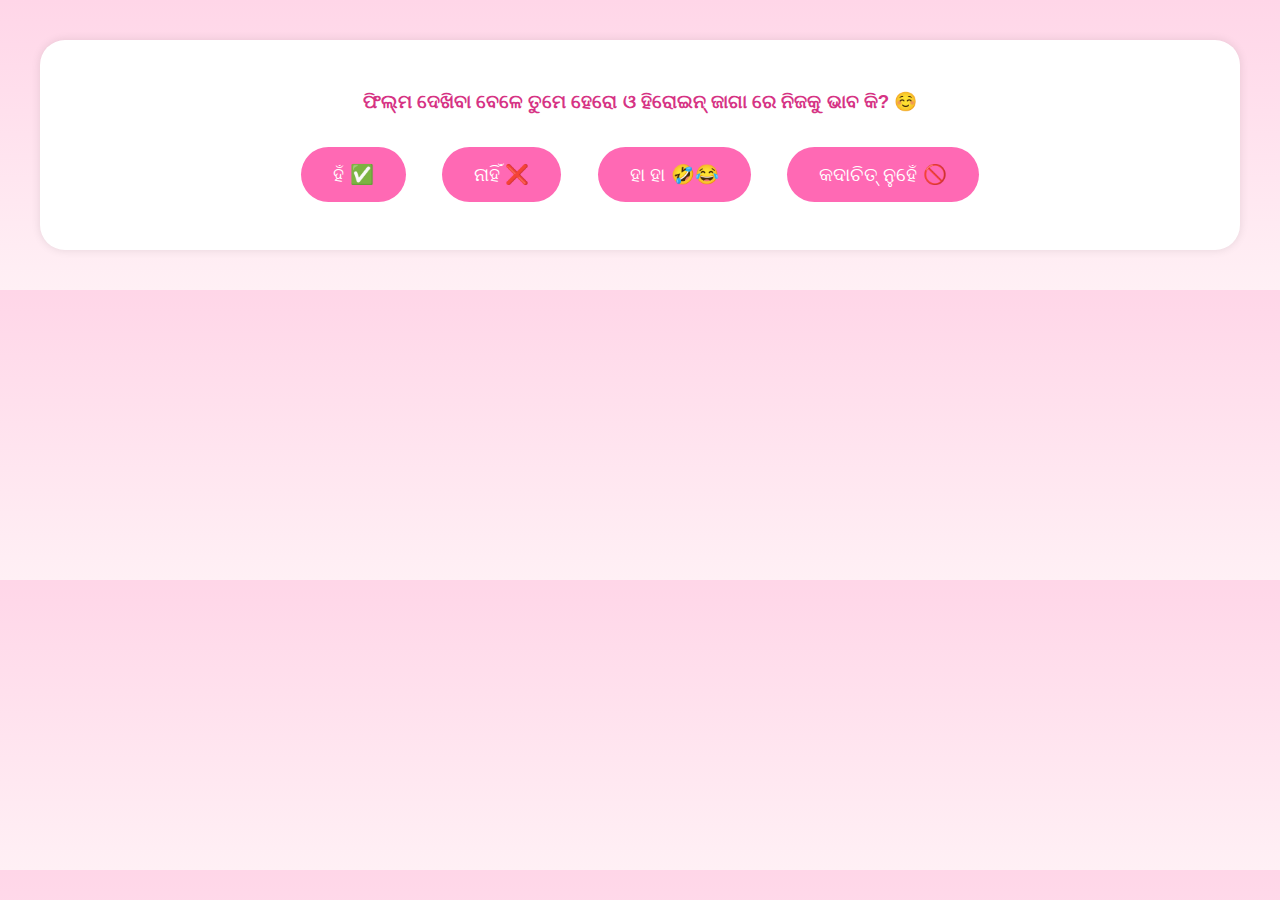
<file: q1.html>
<!DOCTYPE html>
<html lang="or">
<head>
    <meta charset="UTF-8">
    <title>Question 1</title>
    <link rel="stylesheet" href="style.css">
</head>
<body class="quiz">
    <div class="container">
        <h3>ଫିଲ୍ମ ଦେଖିବା ବେଳେ ତୁମେ ହେରୋ ଓ ହିରୋଇନ୍ ଜାଗା ରେ ନିଜକୁ ଭାବ କି? ☺️</h3>
        <form action="q2.html" method="get" onsubmit="saveAnswer(1);">
            <button type="submit" name="ans" value="4">ହଁ ✅</button>
            <button type="submit" name="ans" value="0">ନାହିଁ ❌</button>
            <button type="submit" name="ans" value="2">ହା ହା 🤣😂</button>
            <button type="submit" name="ans" value="1">କଦାଚିତ୍‌ ନୁହେଁ 🚫</button>
        </form>
    </div>
    <script src="script.js"></script>
</body>
</html>
</file>
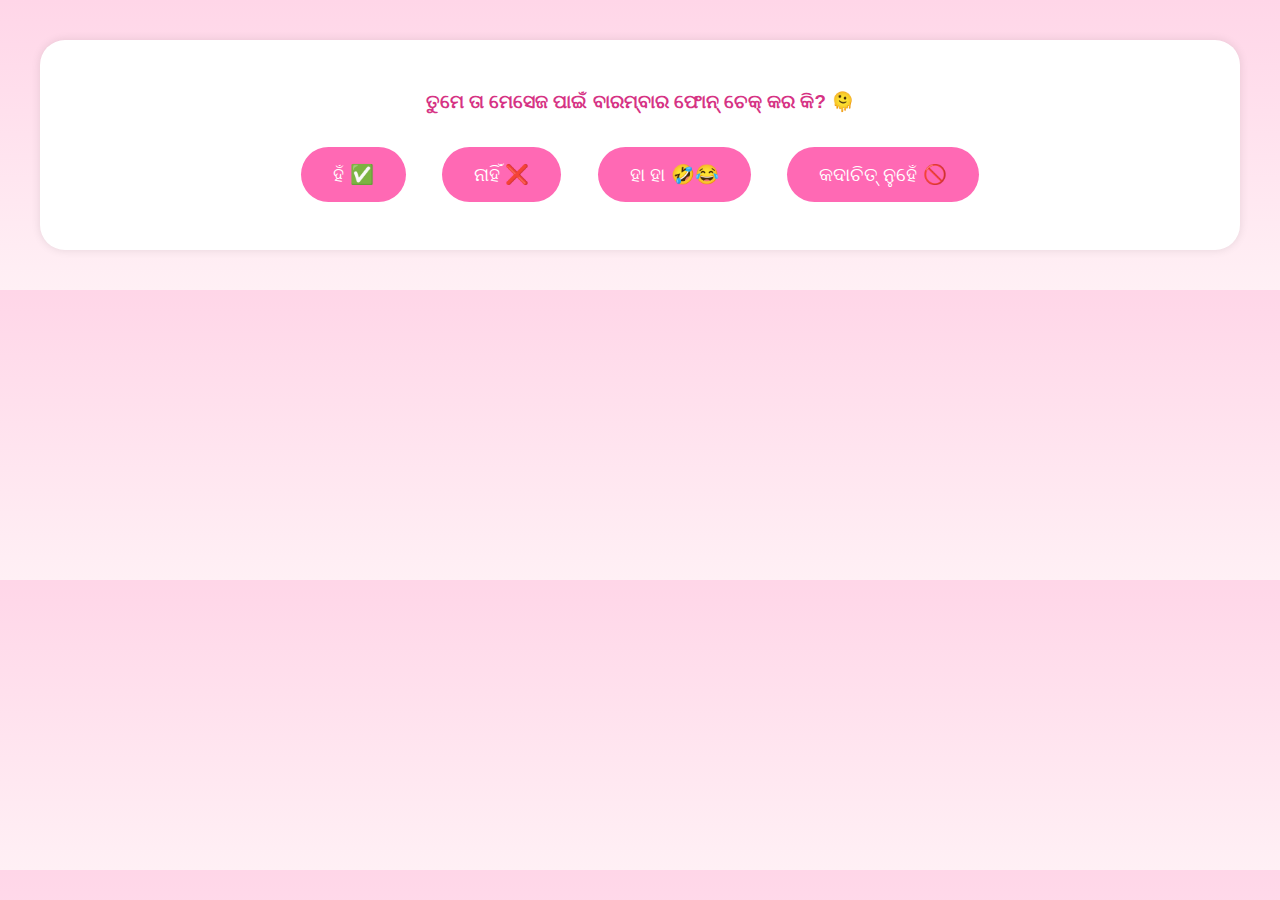
<file: q2.html>
<!DOCTYPE html>
<html lang="or">
<head>
    <meta charset="UTF-8">
    <title>Question 2</title>
    <link rel="stylesheet" href="style.css">
</head>
<body class="quiz">
    <div class="container">
        <h3>ତୁମେ ତା ମେସେଜ ପାଇଁ ବାରମ୍ବାର ଫୋନ୍ ଚେକ୍ କର କି? 🫠</h3>
        <form action="q3.html" method="get" onsubmit="saveAnswer(2);">
            <button type="submit" name="ans" value="4">ହଁ ✅</button>
            <button type="submit" name="ans" value="0">ନାହିଁ ❌</button>
            <button type="submit" name="ans" value="2">ହା ହା 🤣😂</button>
            <button type="submit" name="ans" value="1">କଦାଚିତ୍‌ ନୁହେଁ 🚫</button>
        </form>
    </div>
    <script src="script.js"></script>
</body>
</html>
</file>
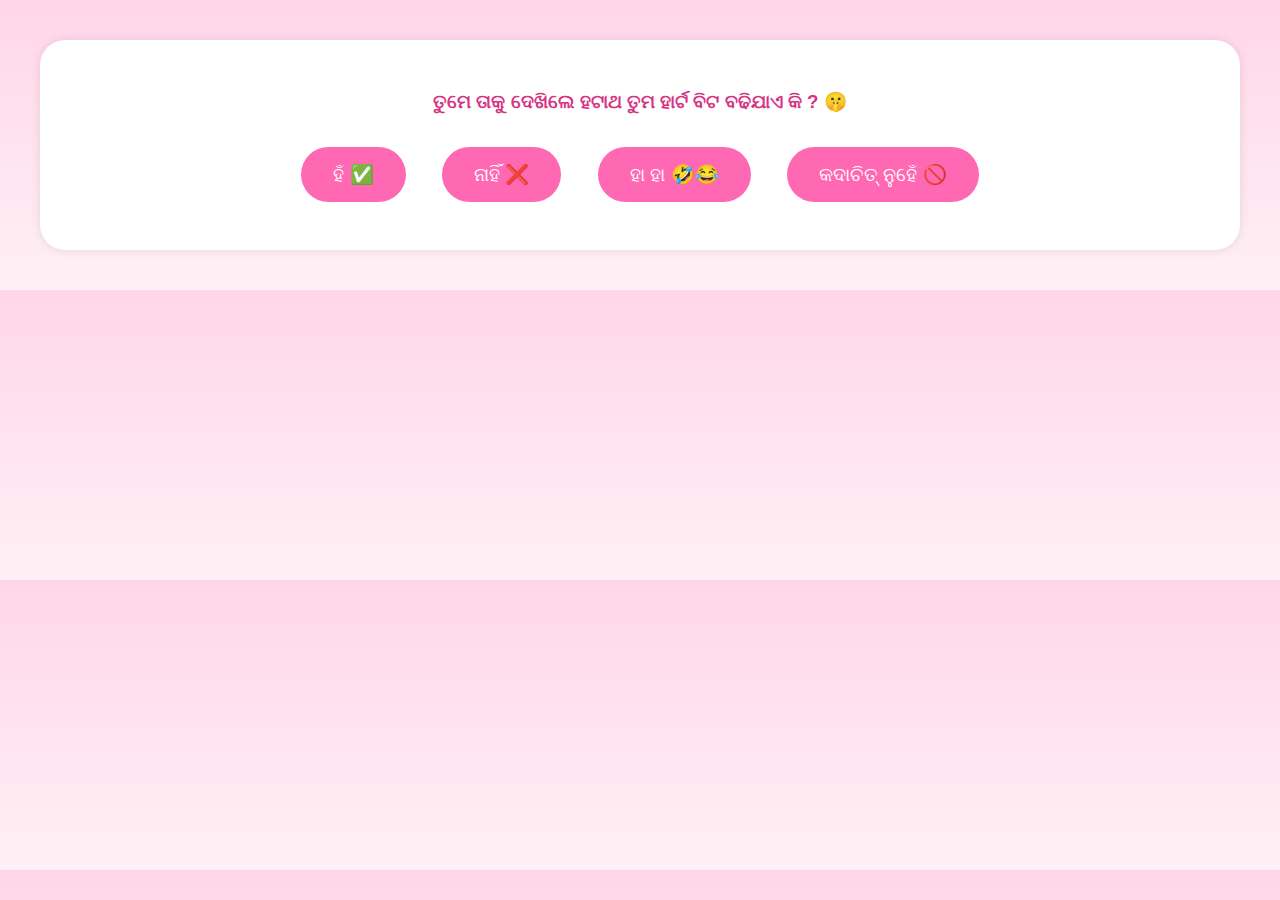
<file: q3.html>
<!DOCTYPE html>
<html lang="or">
<head>
    <meta charset="UTF-8">
    <title>Question 3</title>
    <link rel="stylesheet" href="style.css">
</head>
<body class="quiz">
    <div class="container">
        <h3>ତୁମେ ତାକୁ ଦେଖିଲେ ହଟାଥ ତୁମ ହାର୍ଟ ବିଟ ବଢିଯାଏ କି ? 🤫</h3>
        <form action="q4.html" method="get" onsubmit="saveAnswer(3);">
            <button type="submit" name="ans" value="4">ହଁ ✅</button>
            <button type="submit" name="ans" value="0">ନାହିଁ ❌</button>
            <button type="submit" name="ans" value="2">ହା ହା 🤣😂</button>
            <button type="submit" name="ans" value="1">କଦାଚିତ୍‌ ନୁହେଁ 🚫</button>
        </form>
    </div>
    <script src="script.js"></script>
</body>
</html>
</file>
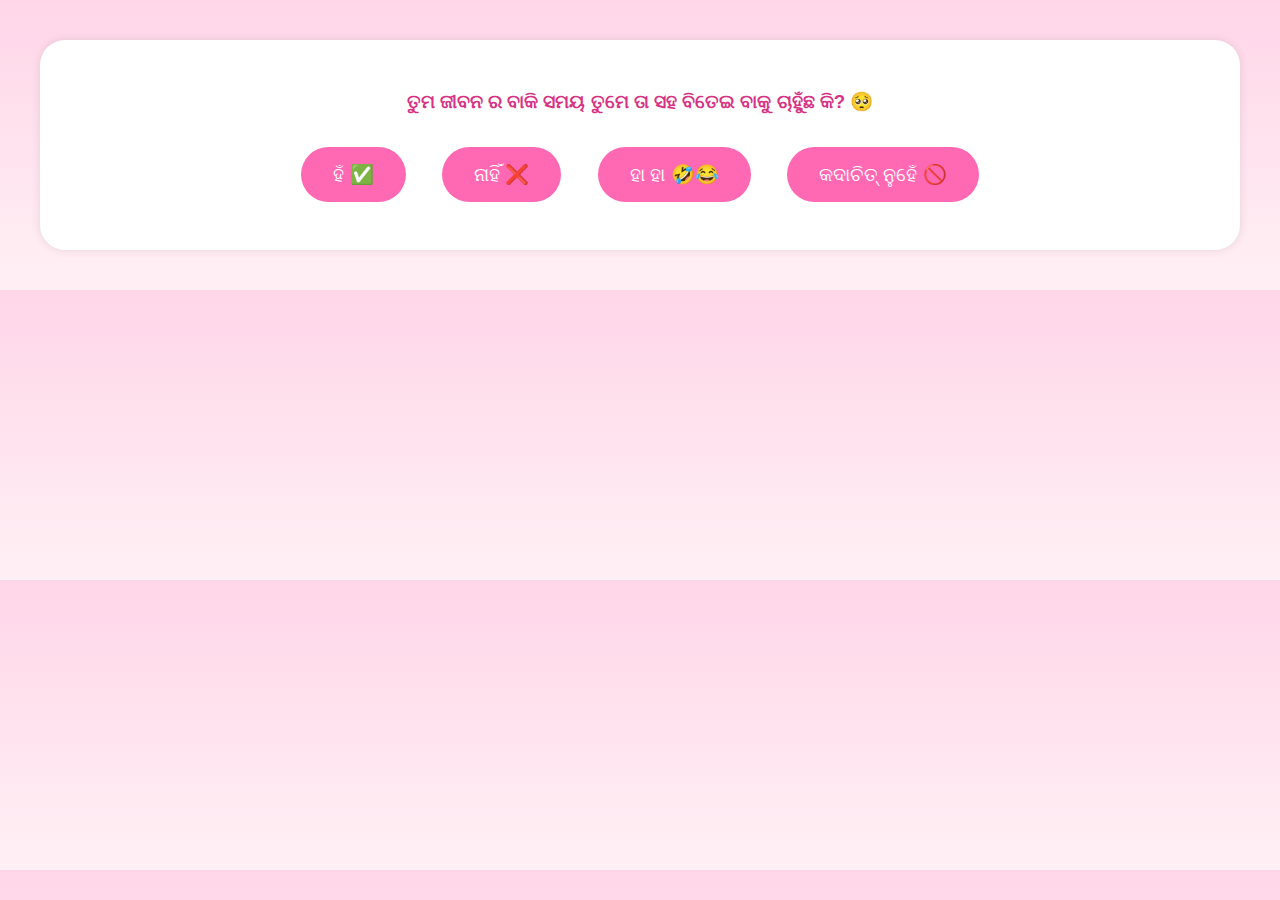
<file: q4.html>
<!DOCTYPE html>
<html lang="or">
<head>
    <meta charset="UTF-8">
    <title>Question 4</title>
    <link rel="stylesheet" href="style.css">
</head>
<body class="quiz">
    <div class="container">
        <h3>ତୁମ ଜୀବନ ର ବାକି ସମୟ ତୁମେ ତା ସହ ବିତେଇ ବାକୁ ଚାହୁଁଛ କି? 🥺</h3>
        <form action="q5.html" method="get" onsubmit="saveAnswer(4);">
            <button type="submit" name="ans" value="4">ହଁ ✅</button>
            <button type="submit" name="ans" value="0">ନାହିଁ ❌</button>
            <button type="submit" name="ans" value="2">ହା ହା 🤣😂</button>
            <button type="submit" name="ans" value="1">କଦାଚିତ୍‌ ନୁହେଁ 🚫</button>
        </form>
    </div>
    <script src="script.js"></script>
</body>
</html>
</file>
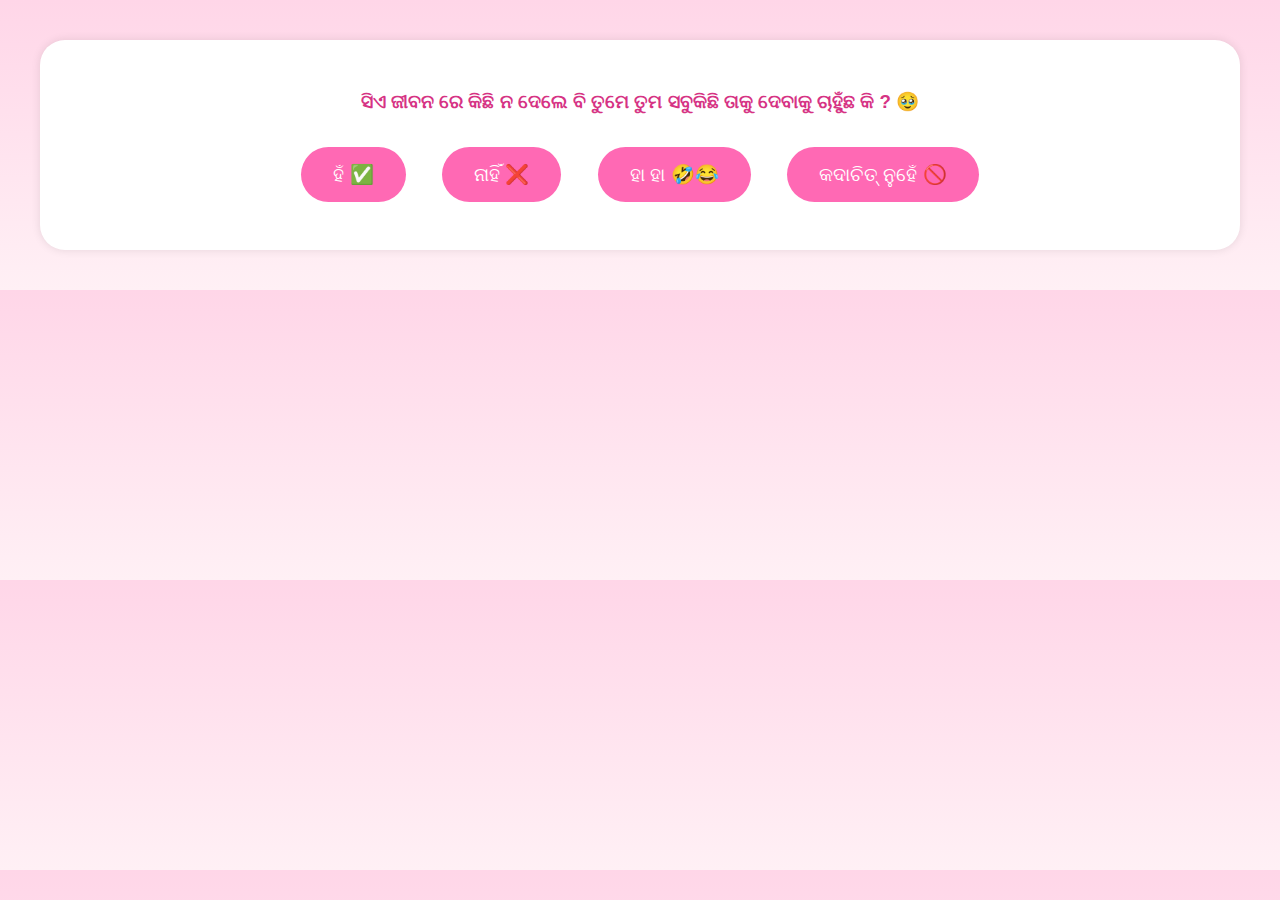
<file: q5.html>
<!DOCTYPE html>
<html lang="or">
<head>
    <meta charset="UTF-8">
    <title>Question 5</title>
    <link rel="stylesheet" href="style.css">
</head>
<body class="quiz">
    <div class="container">
        <h3>ସିଏ ଜୀବନ ରେ କିଛି ନ ଦେଲେ ବି ତୁମେ ତୁମ ସବୁକିଛି ତାକୁ ଦେବାକୁ ଚାହୁଁଛ କି ? 🥹</h3>
        <form action="result.html" method="get" onsubmit="saveAnswer(5);">
            <button type="submit" name="ans" value="4">ହଁ ✅</button>
            <button type="submit" name="ans" value="0">ନାହିଁ ❌</button>
            <button type="submit" name="ans" value="2">ହା ହା 🤣😂</button>
            <button type="submit" name="ans" value="1">କଦାଚିତ୍‌ ନୁହେଁ 🚫</button>
        </form>
    </div>
    <script src="script.js"></script>
</body>
</html>
</file>
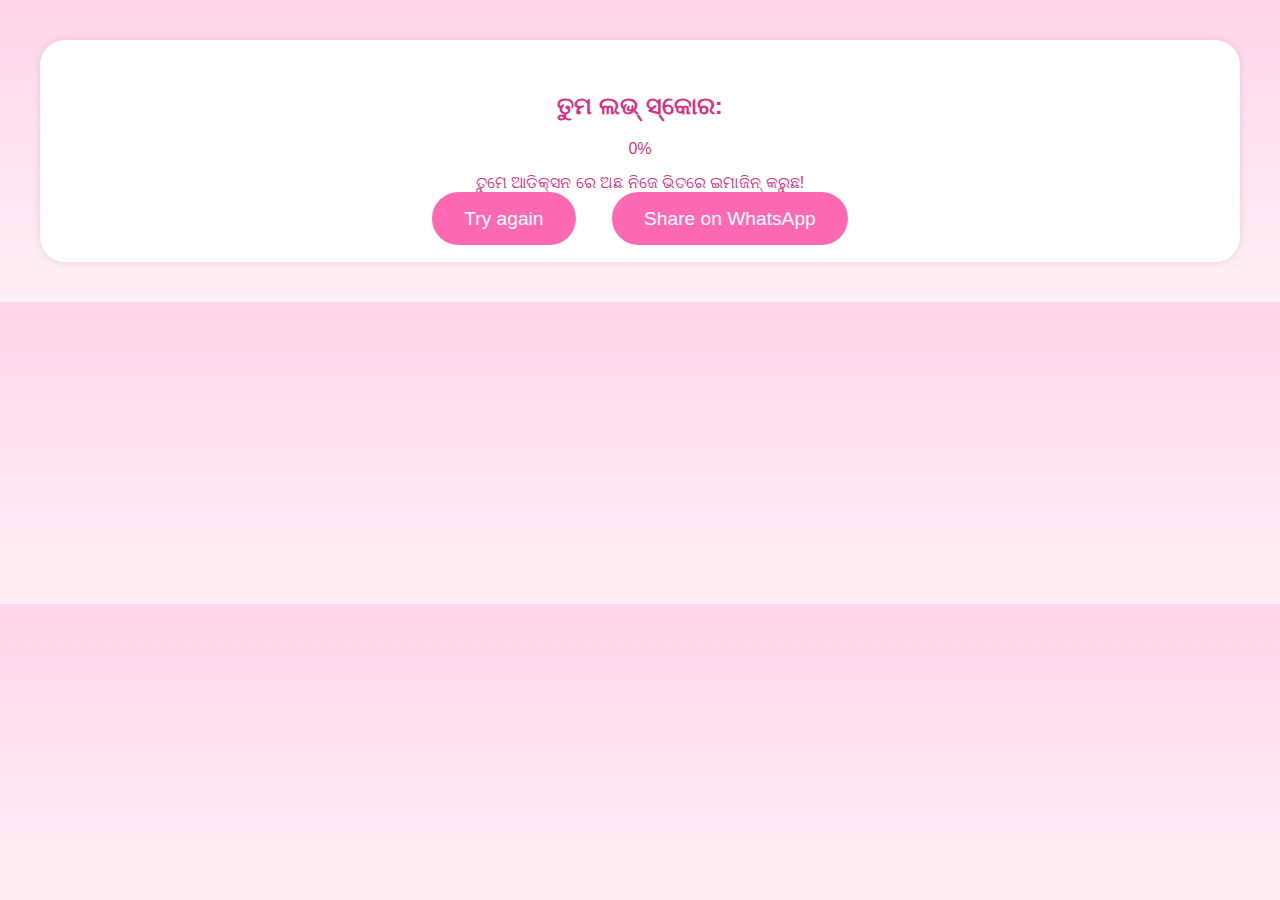
<file: result.html>
<!DOCTYPE html>
<html lang="or">
<head>
    <meta charset="UTF-8">
    <title>Result</title>
    <link rel="stylesheet" href="style.css">
</head>
<body class="result">
    <div class="container">
        <h2>ତୁମ ଲଭ୍ ସ୍କୋର:</h2>
        <div id="scoreDisplay">%</div>
        <p id="message"></p>
        <a href="index.html" class="btn">Try again</a>
        <a href="https://wa.me/?text=ମୁଁ ଏଇ ଲଭ୍ କୁଇଜ୍ ଦେଖିଲି! ତୁମେ ମଧ୍ୟ ଦେଖ - [ADD YOUR LINK HERE]" target="_blank" class="btn">Share on WhatsApp</a>
    </div>
    <script>
        const total = Object.keys(localStorage).reduce((sum, key) => sum + parseInt(localStorage[key] || 0), 0);
        const percentage = Math.min(100, Math.round((total / 20) * 100));
        document.getElementById("scoreDisplay").innerText = percentage + "%";

        let message = "";
        if (percentage >= 0 && percentage <= 15) message = "ତୁମେ ଆଡିକ୍ସନ ରେ ଅଛ ନିଜେ ଭିତରେ ଇମାଜିନ୍ କରୁଛ!";
        else if (percentage <= 30) message = "ତୁମ ଲଭ୍ ଅଛି କିନ୍ତୁ ଭିତରେ ଲୁଚିଛ!";
        else if (percentage <= 60) message = "ସେ ତୁମ ମନ ରେ ଅଛି ଓ ତୁମେ ତାକୁ ପସନ୍ଦ କରୁଛ!";
        else message = "ତୁମେ ତାକୁ ଭଲ ପାଉଛ! ଏହା ସତ୍ୟ ମାନି ନିଅ!";

        document.getElementById("message").innerText = message;
    </script>
</body>
</html>
</file>
<file: style.css>
body {
    font-family: 'Arial', sans-serif;
    background: linear-gradient(to bottom, #ffd6e8, #fff0f5);
    text-align: center;
    padding: 2rem;
    color: #d63384;
}
.container {
    background: white;
    border-radius: 25px;
    padding: 2rem;
    box-shadow: 0 0 10px rgba(0,0,0,0.1);
}
button, .btn {
    background-color: #ff69b4;
    border: none;
    padding: 1rem 2rem;
    margin: 1rem;
    font-size: 1.2rem;
    border-radius: 30px;
    cursor: pointer;
    color: white;
    text-decoration: none;
}
.gif {
    width: 120px;
    height: auto;
    margin-bottom: 1rem;
}
</file>
